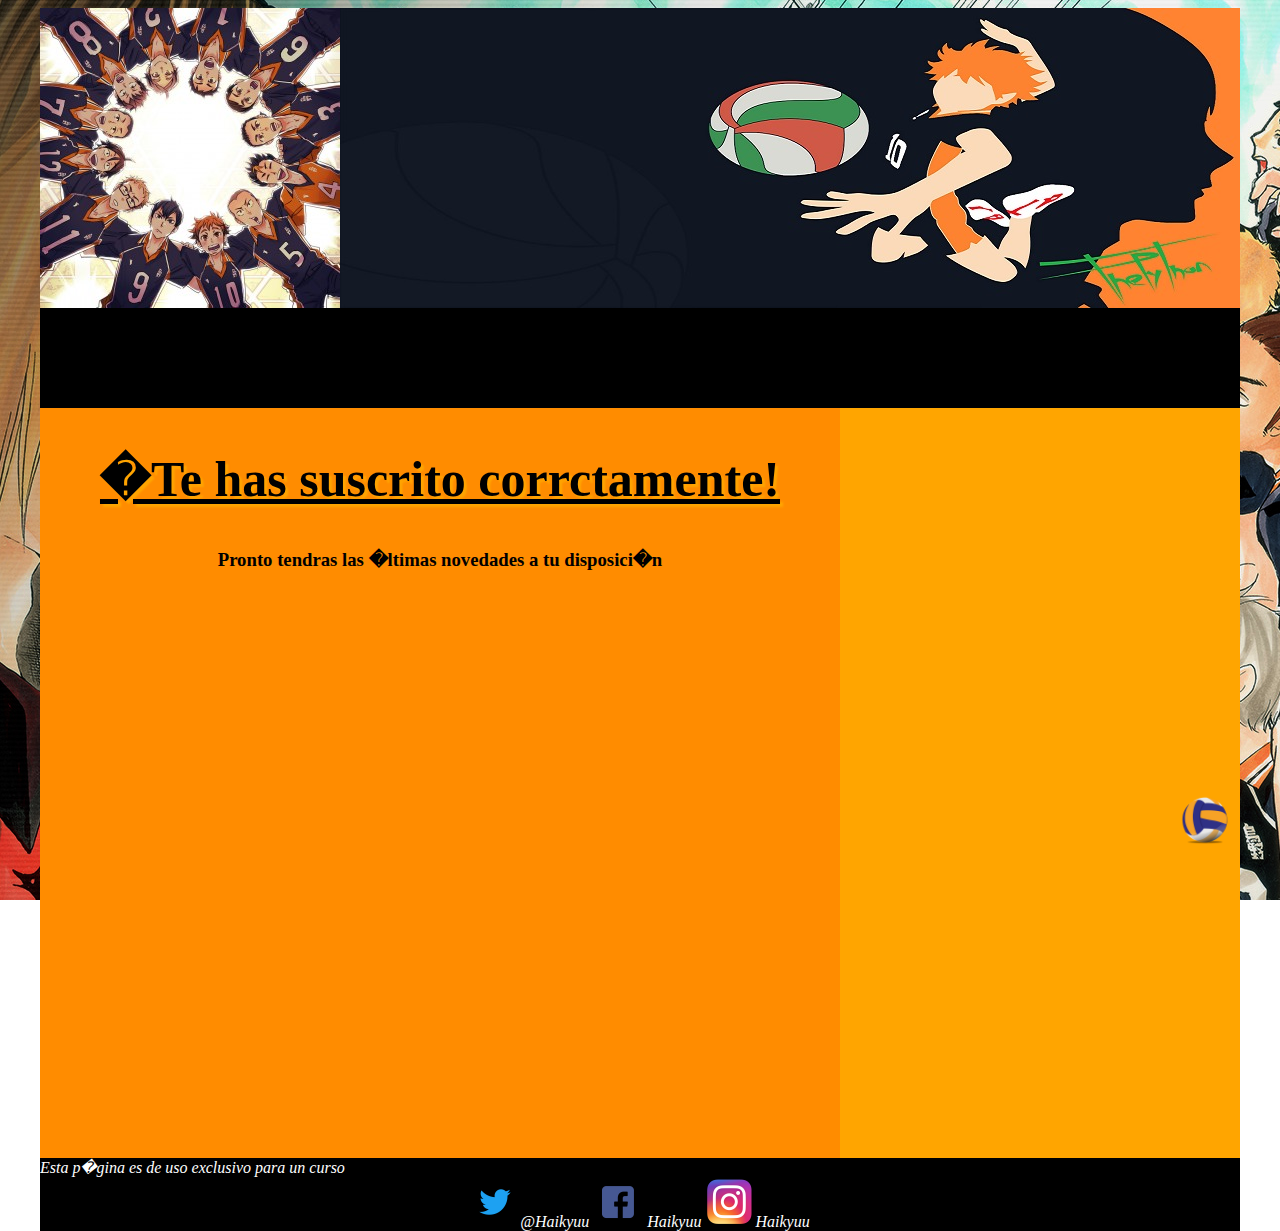
<file: enviar.html>
<html>	
<head>
<link rel="stylesheet"type="text/css" href="css/estilos.css"/>
<link rel="shortcut icon" href="images/favicon.ico" /> 
<link href="https://fonts.googleapis.com/css?family=Merienda+One|Shojumaru" rel="stylesheet">
 <title>Examen CSS</title>
<style>
	
</style> 
</head>
<body>
<a name="volver"></a>
<div id="estructura">
	<header id="cabecera">
		<div id="logo"></div>
		<div id="eslogan"></div>
	</header>
	<nav id="botonera"></nav>
	<section id="contenido">
		<article id="grande">
			<h2 id="suscripcion">�Te has suscrito corrctamente!</h2>
			<h3 id="suscripcion2">Pronto tendras las �ltimas novedades a tu disposici�n</h3>
		</article>
		<article id="pequeno">
			
		</article>
	</section>
	<footer id="pie">
		<span class="exclusivo">Esta p�gina es de uso exclusivo para un curso</span>
	
		<center><a href="https://twitter.com/?lang=es" target="_blank"><img src="images/twitter.png" width="50px" alt="Icono Twitter"/></a><span class="exclusivo">@Haikyuu</span><a href="https://www.facebook.com/" target="_blank">
		
		<img src="images/facebook.png" width="50px" alt="Icono Facebook"/></a>
		<span class="exclusivo">Haikyuu</span><a href="https://www.instagram.com/?hl=es" target="_blank">
		
		<img src="images/instagram.png" width="50px" alt="Icono Instagram"></a><span class="exclusivo">Haikyuu</span></center>
	</footer>
</div>
		<a href="#volver"><div id="retorno"><img src="images/balon.png" alt="Balon Volleyball" id="balon"/></div></a>
		
</body>	    
</html>
</file>
<file: css/estilos.css>
/*Estructura Pagina*/
body{
	background-image:url('../images/fondo.jpg');
	background-attachment:fixed;
}

#estructura{
	width:1200px;
	height:1200px;
	margin:0px auto;
}
#estructurab{
	width:1200px;
	min-height:1200px;
	float:left;
	background-color:orange;
}
#cabecera{
	width:1200px;
	height:300px;
	background-color:white;
	float:left;
}
#logo{
	width:300px;
	height:300px;
	background-image:url('../images/logo.jpeg');
	float:left;
}
#eslogan {
	width:900px;
	height:300px;
	float:left;
	background-image:url('../images/banner.jpg');
	position:relative;
}
#botonera{
	width:1200px;
	height:100px;
	background-color:black;
	float:left;
}
#contenido{
	width:1200px;
	min-height:750px;
	float:left;
}
#grande{
	width:800px;
	min-height:750px;
	background-color:darkorange;
	float:left;
}
#pequeno{
	width:400px;
	min-height:750px;
	background-color:orange;
	float:left;
}
#pie{
	width:1200px;
	min-height:50px;
	background-color:black;
	float:left;
}
table{
	width:400px;
	height:100px;
}
/*Galeria*/
#pista{
	width:800px;
	min-height:1170px;
	background-image:url('../images/pista.png');
	position:relative;
}
#jugador1{
	width:100px;
	height:100px;
	background-color:lime;
	position:absolute;
	top:30px;
	left:70px;
	border:2px solid;
	box-shadow:2px 2px 2px;
}
#jugador2{
	width:100px;
	height:100px;
	background-color:blue;
	position:absolute;
	top:45px;
	left:90px;
	border:2px solid;
	box-shadow:2px 2px 2px;
}
#jugador3{
	width:100px;
	height:100px;
	background-color:purple;
	position:absolute;
	top:60px;
	left:110px;
	border:2px solid;
	box-shadow:2px 2px 2px;
}
#jugador4{
	width:100px;
	height:100px;
	background-color:red;
	position:absolute;
	top:75px;
	left:130px;
	border:2px solid;
	box-shadow:2px 2px 2px;
}
#jugador5{
	width:100px;
	height:100px;
	background-color:green;
	position:absolute;
	top:50px;
	left:350px;
	border:2px solid;
	box-shadow:2px 2px 2px;
}
#jugador6{
	width:100px;
	height:100px;
	background-color:indigo;
	position:absolute;
	top:50px;
	left:600px;
	border:2px solid;
	box-shadow:2px 2px 2px;
}
#jugador7{
	width:100px;
	height:100px;
	background-color:cyan;
	position:absolute;
	top:215px;
	left:70px;
	border:2px solid;
	box-shadow:2px 2px 2px;
}
#jugador8{
	width:100px;
	height:100px;
	background-color:pink;
	position:absolute;
	top:230px;
	left:90px;
	border:2px solid;
	box-shadow:2px 2px 2px;
}
#jugador9{
	width:100px;
	height:100px;
	background-color:cyan;
	position:absolute;
	top:215px;
	left:600px;
	border:2px solid;
	box-shadow:2px 2px 2px;
}
#jugador10{
	width:100px;
	height:100px;
	background-color:pink;
	position:absolute;
	top:230px;
	left:620px;
	border:2px solid;
	box-shadow:2px 2px 2px;
}
#jugador11{
	width:100px;
	height:100px;
	background-color:pink;
	position:absolute;
	top:230px;
	left:350px;
	border:2px solid;
	box-shadow:2px 2px 2px;
}
#jugador12{
	width:100px;
	height:100px;
	background-color:cyan;
	position:absolute;
	top:245px;
	left:380px;
	border:2px solid;
	box-shadow:2px 2px 2px;
}
iframe.galeria{
	width:300px;
	height:700px;
	position:absolute;
	top:400px;
	left:250px;
	border:2px solid;
	box-shadow:2px 2px 2px;
}
#jugador1:hover{
	z-index:1;
}
#jugador2:hover{
	z-index:2;
}
#jugador3:hover{
	z-index:3;
}
#jugador4:hover{
	z-index:4;
}
#jugador7:hover{
	z-index:1;
}
#jugador9:hover{
	z-index:3;
}#jugador11:hover{
	z-index:1;
}
span.posiciones{
	margin-left:25px;
	margin-right:25px;
	text-shadow:2px 2px 2px orange;
}






	/*Textos*/

h1,h2{
	text-align:center;
	font-size:50px;
	text-decoration:underline;
	font-family: 'Merienda One', cursive;
	/*font-family: 'Shojumaru', cursive;*/
	text-shadow:3px 3px 2px orange;
}
p.haikyuu{
	text-align:center;
	font-size:25px;
}
span.haikyuu{
	text-shadow:3px 3px 2px orange;
	font-weight:bolder;
}
hr{
	background-color:black;
	height:5px;
	border:2px solid black;
}
span.exclusivo{
	color:white;
	font-style:italic;
}
#logo:hover{
	opacity:0.8;
}
#retorno{
	
	width:100px;
	height:100px;
	position:fixed;
	right:5px;
	bottom:5px;
	
}
#balon {
	width:60px;
	height:60px;
}
#equipos{
	height:300px;
	width:300px;
	display:block;
	margin:auto;
	border:2px solid ;
	box-shadow:2px 2px 2px;
	margin-bottom:50px;
}
p.argumento{
	font-size:25px;
	margin-left:10px;
}
#juego{
	width:300px;
	box-shadow:2px 2px 2px black;
	
}
#videojuego{
	width:300px;
	height:315px;
	margin-left:46px;
	box-shadow:2px 2px 2px black;
	border:2px solid;
}
#juegos{
	width:300px;
	margin-left:46px;
	box-shadow:2px 2px 2px black;
	background-image:url("../images/haikyuujuego2.jpg");
	background-repeat:no-repeat;
	box-shadow:2px 2px 2px black;
	border:2px solid;
}
#juegos > #juego:hover{
	opacity:0;
}
a{
	text-decoration: none;
}
#manga,#anime{
	width:700px;
	margin-left:50px;
	border:2px solid;
	box-shadow:2px 2px 2px;
}
p.recursos{
	text-align:center;
	font-size:30px;
	text-shadow:2px 2px 2px black;
}

/*Enviar*/

#suscripcion,#suscripcion2{
	text-align:center;
	
}
/*Menu*/
ul.nav{
	font-family:sans-serif;
	list-style:none;
	margin:0;
	padding:0;
}
.nav > li {
	float:left;
}
.nav li a {
	background-color:black;
	color:orange;
	display:block;
	width:300px;
	height:100px;
	text-align:center;
	text-decoration:none;
	border:1px solid darkorange;
	box-sizing:border-box;
	padding:30px;
	font-size:30px;
}
.nav li a:hover {
	background-color:darkorange;
	color:black;
	border:1px solid ;
}
#nombre{
	text-align:center;
	color:white;
	font-size:30px;
}
#marquee{
	position:absolute;
	height:50px;
	width:150px;
	top:50px;
	color:white;
	font-family: 'Permanent Marker', cursive;
	font-weight:bolder;
	font-size:30px;
}
#marquee2{
	height:50px;
	width:750px;
	position:absolute;
	top:100px;
	left:135px;
	color:white;
	font-family: 'Permanent Marker', cursive;
	font-weight:bolder;
	font-size:30px;
	
}
#marquee3{
	position:absolute;
	height:50px;
	width:150px;
	top:150;
	color:white;
	font-family: 'Permanent Marker', cursive;
	font-weight:bolder;
	font-size:30px;
}
#marquee4{
	height:50px;
	width:750px;
	position:absolute;
	top:200px;
	left:100px;
	color:white;
	font-family: 'Permanent Marker', cursive;
	font-weight:bolder;
	
}
#fly{
	height:70px;
	width:150px;
}
/*Tooltip*/
#oculto{
	width:250px;
	height:40px;
	background-color:darkorange;
	display:none;
	margin-left:20px;
}
#tool:hover + #oculto{
	display:block;
}
</file>
